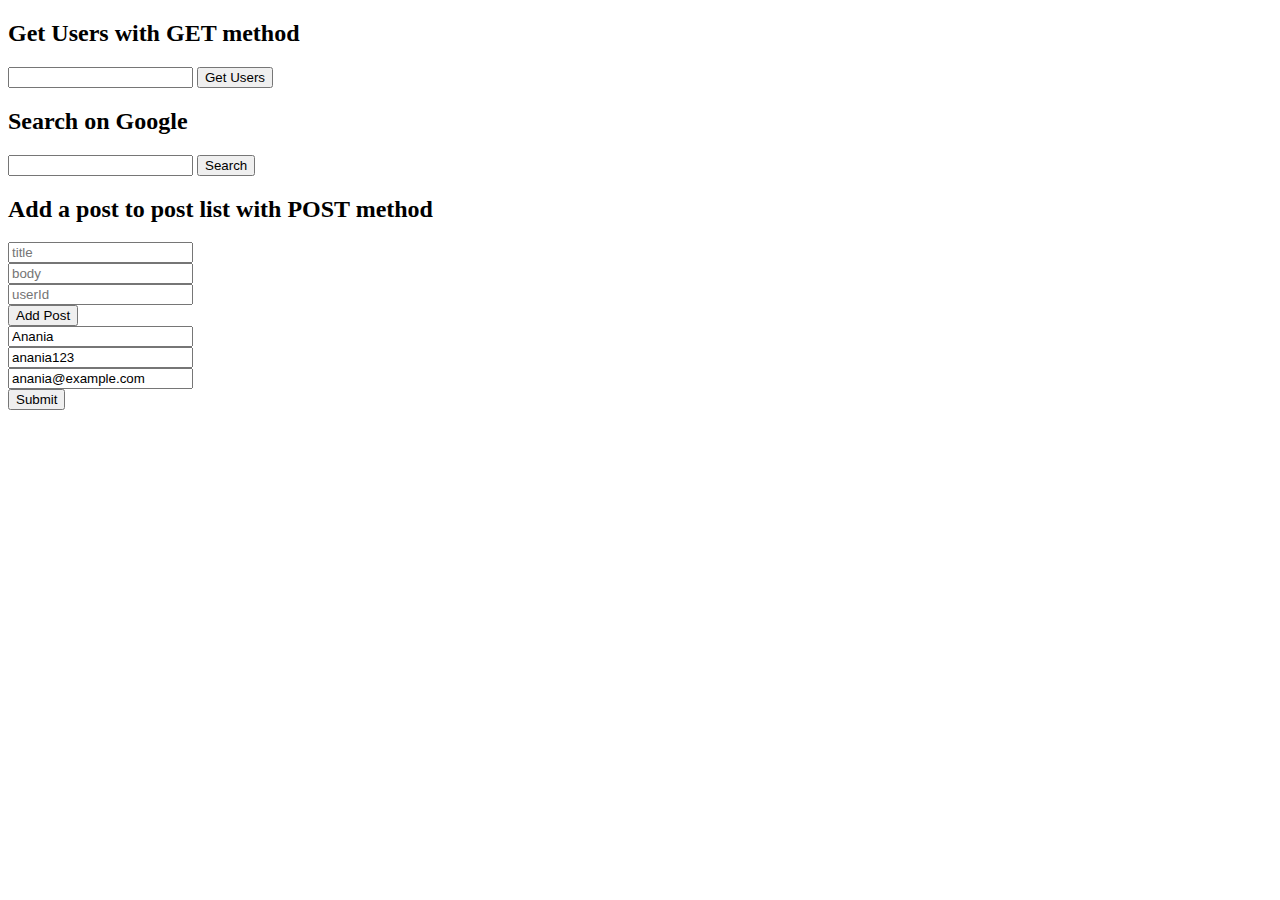
<file: Week 10/Day 3/ExerciseXP/index.html>
<!DOCTYPE html>
<html lang="en">
  <head>
    <meta charset="UTF-8" />
    <meta name="viewport" content="width=device-width, initial-scale=1.0" />
    <title>POST and GET Forms</title>
  </head>
  <body>
    <h2>Get Users with GET method</h2>
    <form method="GET" action="https://jsonplaceholder.typicode.com/users">
      <input type="number" name="id" />
      <input type="submit" value="Get Users" />
    </form>

    <h2>Search on Google</h2>
    <form method="GET" action="https://search.yahoo.com/search" target="_blank">
      <input type="text" name="p" />
      <input type="submit" value="Search" />
    </form>

    <h2>Add a post to post list with POST method</h2>
    <form method="POST" action="https://jsonplaceholder.typicode.com/posts" target="_blank">
      <input type="text" name="title" placeholder="title" /><br />
      <input type="text" name="body" placeholder="body" /><br />
      <input type="number" name="userId" placeholder="userId" /><br />
      <input type="submit" value="Add Post" />
    </form>

    <!-- POST request to → https://users-18kl.onrender.com/user -->
    <!-- name, email, username -->

    <form method="POST" action="https://users-18kl.onrender.com/user" target="_blank">
      <input type="text" name="name" value="Anania" placeholder="name" required /><br />
      <input type="text" name="username" value="anania123" placeholder="username" required /><br />
      <input type="email" name="email" value="anania@example.com" placeholder="email" required /><br />
      <input type="submit" value="Submit" />
    </form>
  </body>
</html>
</file>
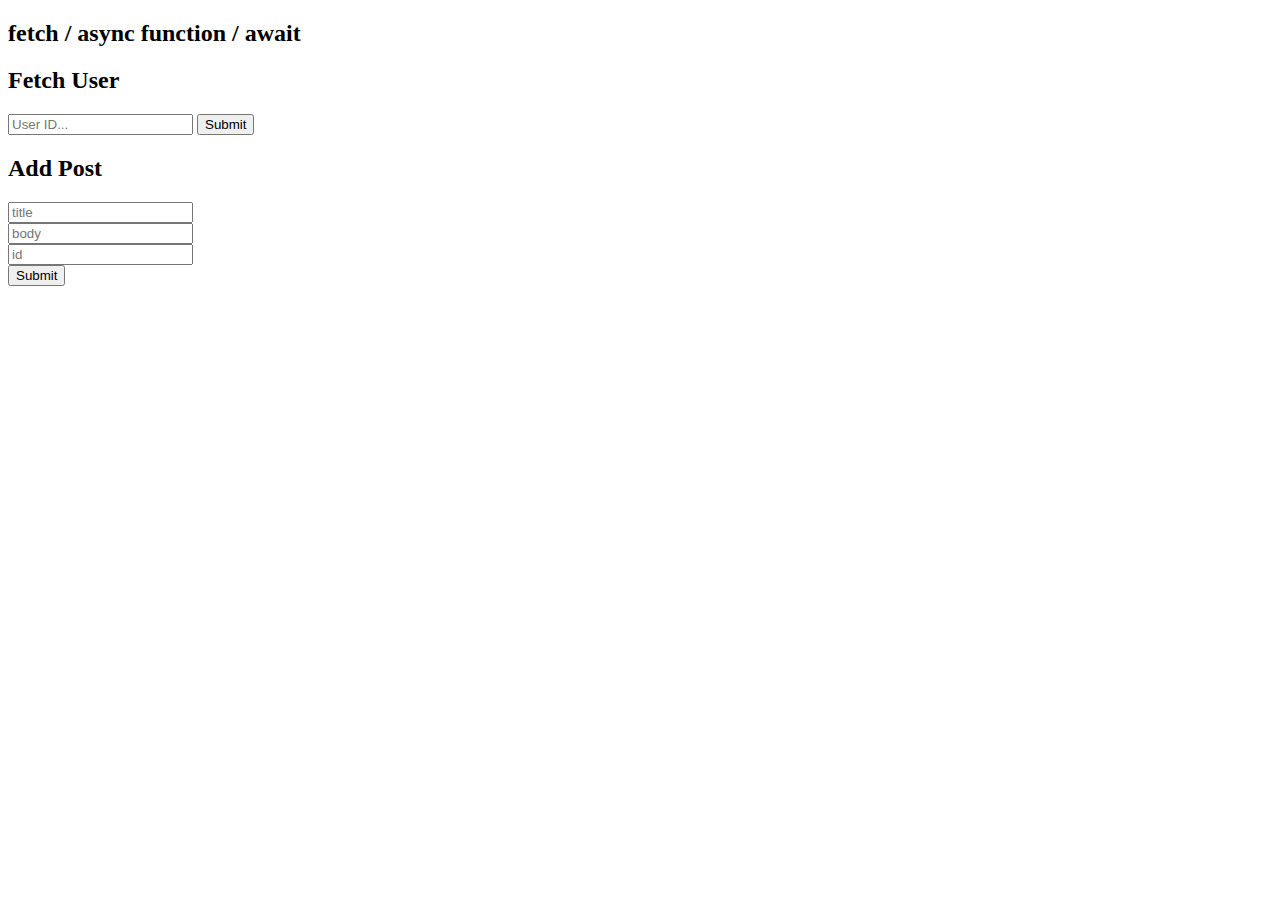
<file: Week 11/Day 2/web 168 ansync js day 1/index.html>
<!DOCTYPE html>
<html lang="en">
<head>
  <meta charset="UTF-8" />
  <meta name="viewport" content="width=device-width, initial-scale=1.0" />
  <title>Document</title>
  <script src="script.js" defer async></script>
</head>
<body>

  <h2>fetch / async function / await</h2>

  <h2>Fetch User</h2>
  <form onsubmit="getUser(event)">
    <input name="id" placeholder="User ID..." />
    <input type="submit" />
  </form>

  <div id="root"></div>

  <h2>Add Post</h2>
  <form onsubmit="addPost(event)">
    <input name="title" placeholder="title" /><br />
    <input name="body" placeholder="body" /><br />
    <input name="userId" placeholder="id" /><br />
    <input type="submit" />
  </form>

</body>
</html>
</file>
